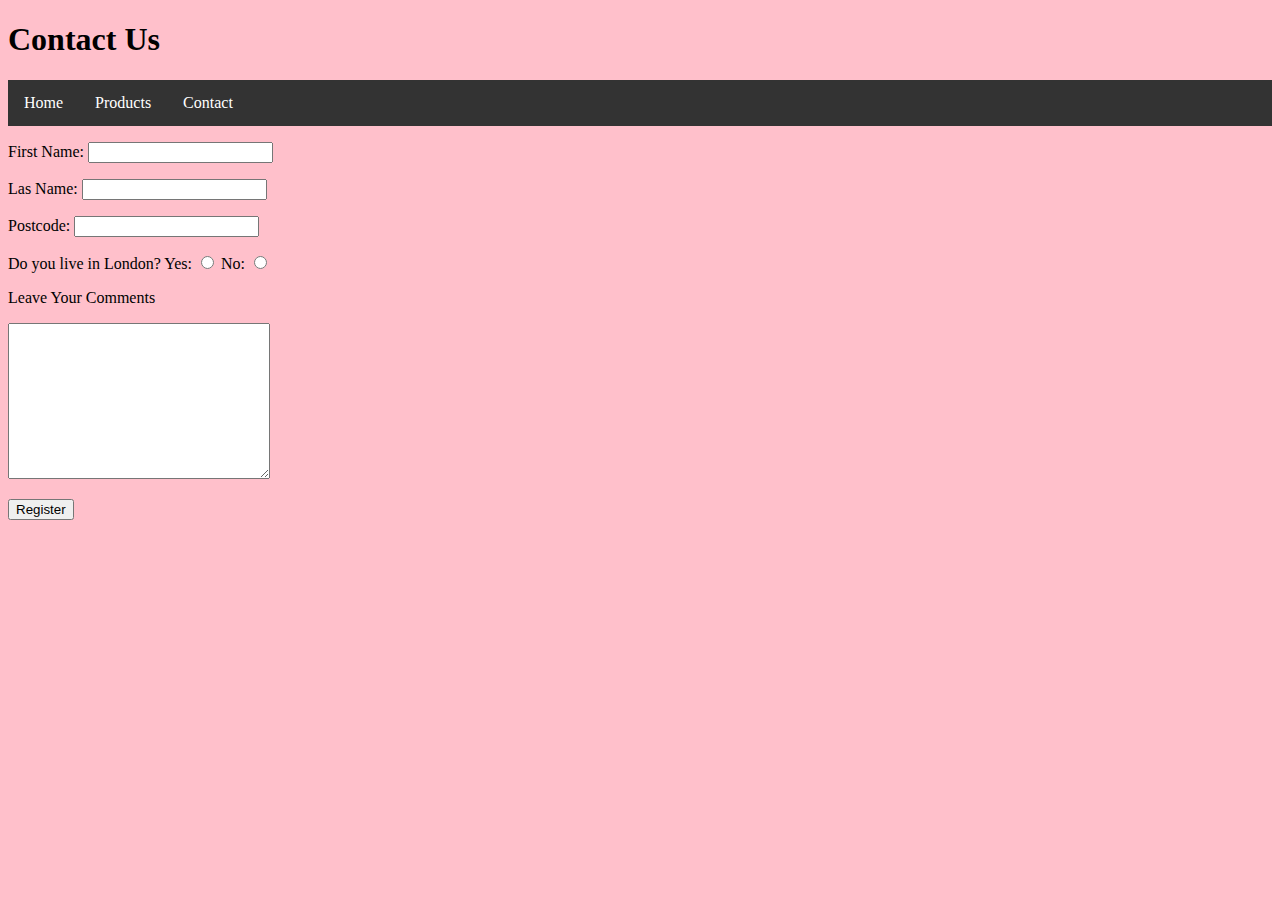
<file: pages/ContactUs.html>
<!DOCTYPE html>
<html lang="en">
<head>
    <meta charset="UTF-8">
    <meta name="viewport" content="width=device-width, initial-scale=1.0">
    <title>Contact</title>
    <link rel="stylesheet" href="../css/mystyles.css">
</head>
<body   class="contactpage">
    <h1>Contact Us</h1>
   

    <ul>
        <li>  <a href="../index.html">Home</a></li>
        <li>   <a href="products.html">Products</a></li>
        <li>   <a href="ContactUs.html">Contact</a> </li>
      </ul>
      <form action="../pages/thank you.html">
    <p>First Name: <input type="text"></p>
    <p>Las Name:  <input type="text"></p>
    <p>Postcode:  <input type="text"></p>
    <p>Do you live in London?  Yes:  <input type="radio" name="Test" > No: <input type="radio" name="Test">  </p>Leave Your Comments
    <p>  <textarea name="" id="" cols="30" rows="10"></textarea></p>
    <p> <input type="submit"   value="Register"></p>
</form>
</body>
</html>
</file>
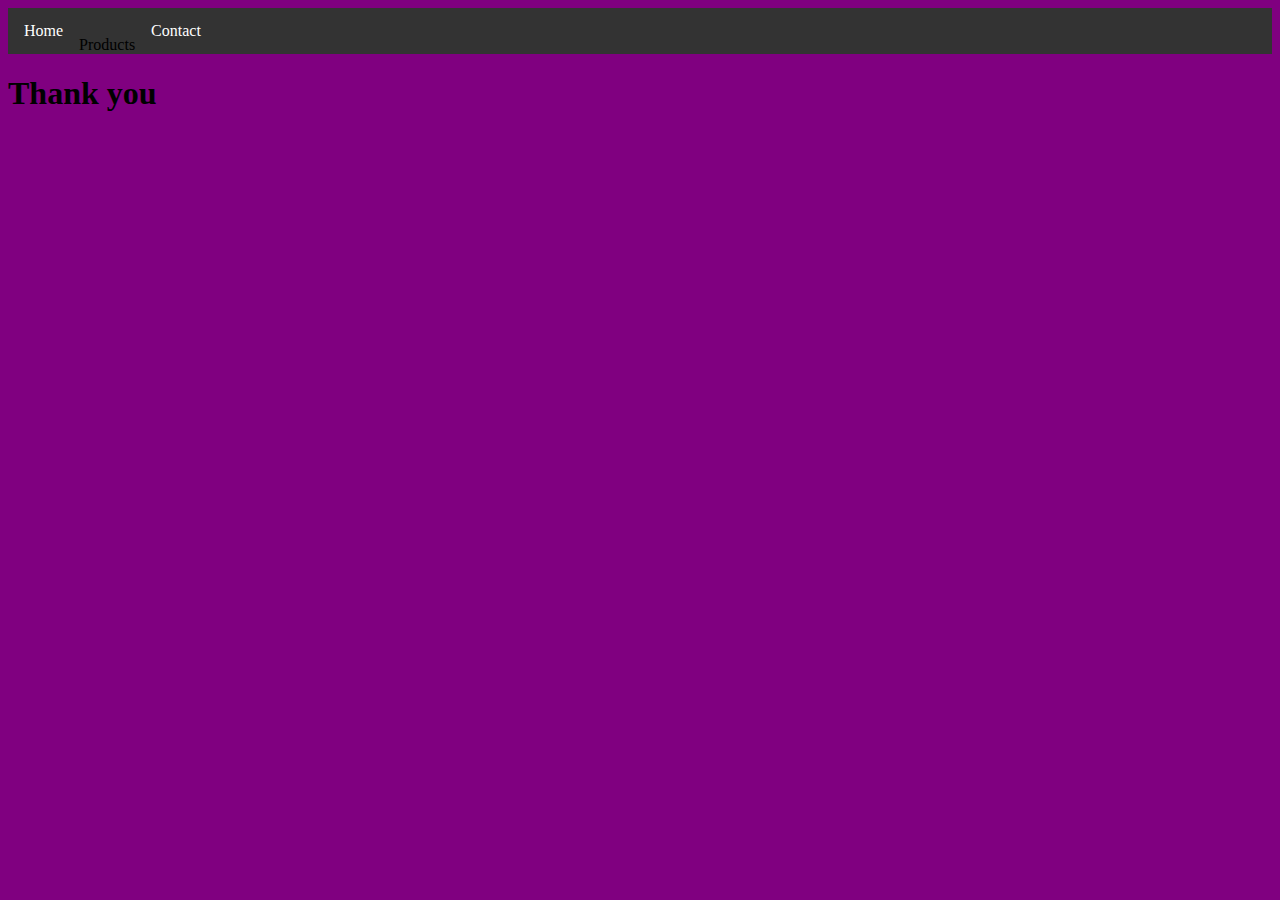
<file: pages/thankyou.html>
<!DOCTYPE html>
<html lang="en">
<head>
    <meta charset="UTF-8">
    <meta name="viewport" content="width=device-width, initial-scale=1.0">
    <title>Thank You</title>

    <link rel="stylesheet" href="../css/mystyles.css">
</head>
<body   class="thankyoupage">
    <ul>
        <li>  <a href="../index.html">Home</a>
        <li>   <a href="../pages/products.html"></a>Products</li>
        <li>   <a href="../pages/ContactUs.html">Contact</a> </li>
      </ul>
   
   
    <h1>Thank you</h1>


</body>
</html>
</file>
<file: css/mystyles.css>
img{width: 30%;}
div {float:left;}



.product{width: 10%;}
    
    .homepage {background-color:red ;}
    .productpage {background-color: blue;}
    .contactpage {background-color: pink;}
    .thankyoupage {background-color: purple;}

  
    ul {
      list-style-type: none;
      margin: 0;
      padding: 0;
      overflow: hidden;
      background-color: #333;
    }
    
    li {
      float: left;
    }
    
    li a {
      display: block;
      color: white;
      text-align: center;
      padding: 14px 16px;
      text-decoration: none;
    }
    
    li a:hover {
      background-color: #111;
    }
</file>
